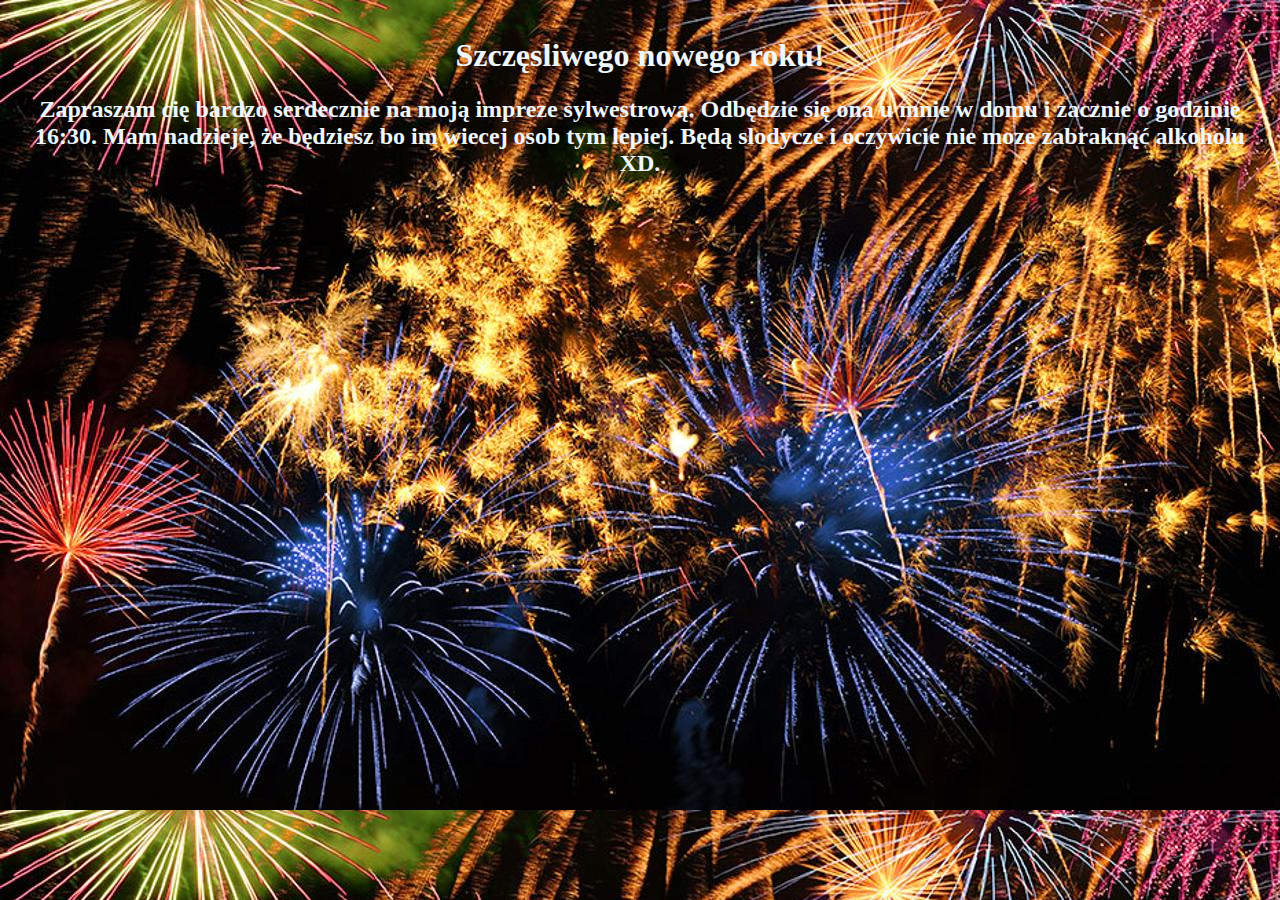
<file: index.html>
<!DOCTYPE html>
<html lang="en">
<head>
    <meta charset="UTF-8">
    <meta http-equiv="X-UA-Compatible" content="IE=edge">
    <meta name="viewport" content="width=device-width, initial-scale=1.0">
    <title>Zaprroszenie na impreze sylwestrową</title>
</head>
<body background="fajerwerki.png">
    <div class="zaproszenie ">
        <h1>Szczęsliwego nowego roku!</h1>
        <h2>Zapraszam cię bardzo serdecznie na moją impreze sylwestrową. Odbędzie się ona u mnie w domu i zacznie o godzinie 16:30. Mam nadzieje, że będziesz bo im wiecej osob tym lepiej. Będą slodycze i oczywicie nie moze zabraknąć alkoholu XD.
        </h2>
    </div>
<link rel="stylesheet" href="style.css">

    
</body>
</html>
</file>
<file: style.css>
body{
    text-align: center;
    margin: 0;
    padding: 16px;
    color: aliceblue;
}
</file>
